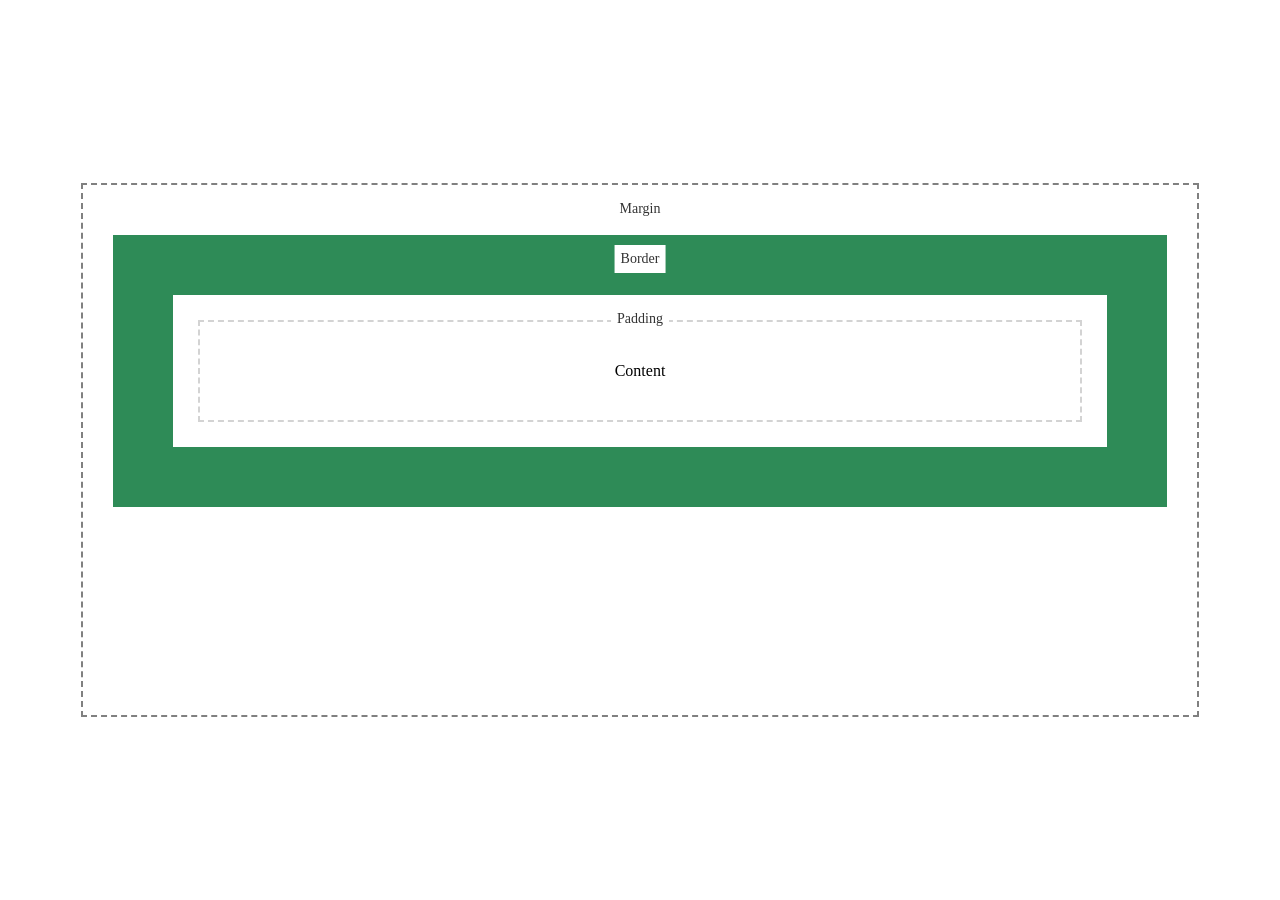
<file: index.html>
<!DOCTYPE html>
<html lang="az">
<head>
  <meta charset="UTF-8">
  <title>Document</title>
  <link rel="stylesheet" href="style.css">
</head>
<body>
  <div class="margin">
    <p class="label">Margin</p>
    <div class="border">
      <p class="label">Border</p>
      <div class="padding">
        <p class="label">Padding</p>
        <div class="content">
          Content
        </div>
      </div>
    </div>
  </div>
</body>
</html>
</file>
<file: style.css>
body {
  background: white;
  display: flex;
  justify-content: center;
  align-items: center;
  height: 100vh;
  margin: 0;
}
div{
    min-width: 800px;
    margin: auto;
}
.margin {
  border: 2px dashed grey;
  min-width: 500px ;
  height: 50vh;
  padding: 30px;
  position: relative;
  padding-top: 50px;
}
.border {
  background: seagreen;
  padding: 60px;
  position: relative;
}
.padding {
  background: white;
  padding: 25px;
  position: relative;
}
.content {
  border: 2px dashed lightgray;
  padding: 40px;
  text-align: center;
}
.label {
  position: absolute;
  top: 0px;
  left: 50%;
  margin-top: 10px;
  transform: translateX(-50%);
  background: white;
  padding: 6px;
  font-size: 14px;
  color: #333;
}
</file>
